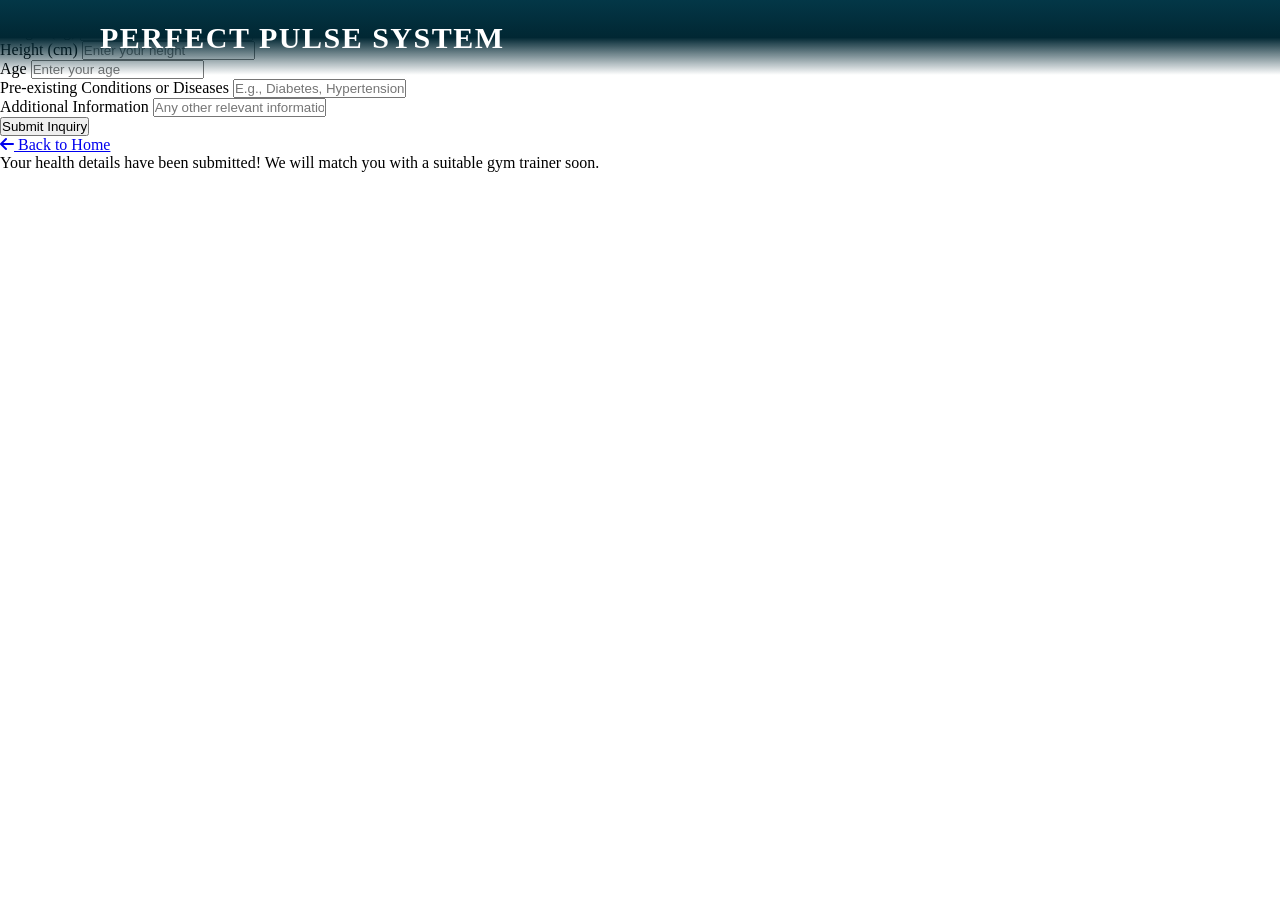
<file: form.html>
<!DOCTYPE html>
<html lang="en">
<head>
    <meta charset="UTF-8">
    <meta name="viewport" content="width=device-width, initial-scale=1.0">
    <title>Health Inquiry Form</title>
    <link rel="stylesheet" href="https://cdnjs.cloudflare.com/ajax/libs/font-awesome/6.0.0-beta3/css/all.min.css" integrity="sha512-Fo3rlrZj/k7ujTnHg4CGR2D7kSs0v4LLanw2qksYuRlEzO+tcaEPQogQ0KaoGN26/zrn20ImR1DfuLWnOo7aBA==" crossorigin="anonymous" referrerpolicy="no-referrer" />
    <link rel="stylesheet" href="style.css">
</head>
<body>
    <!-- Navigation Bar -->
    <header>
        <nav>
            <div class="logo">
                <p>Perfect Pulse System</p>
            </div>
            <ul>
                <li><a href="index.html"><i class="fas fa-search"></i></a></li>
                <li><a href="index.html">Home</a></li>
                <li><a href="About.html">About</a></li>
                <li><a href="newarrival.html">Schedules</a></li>
                <li><a href="contact.html">Contact</a></li>
                <li><a href="dietplans.html">Diet Plans</a></li>
            </ul>
        </nav>
    </header> 

    <!-- Background Image -->
    <div class="background"></div>
    
    <!-- Health Inquiry Form Container -->
    <div class="form-container" id="healthInquiryForm">
        <h3>Health Inquiry Form</h3>

        <form id="healthForm" onsubmit="return handleHealthFormSubmission()">
            <div class="form-group">
                <label for="weight">Weight (kg)</label>
                <input type="number" id="weight" name="weight" placeholder="Enter your weight" required>
            </div>

            <div class="form-group">
                <label for="height">Height (cm)</label>
                <input type="number" id="height" name="height" placeholder="Enter your height" required>
            </div>

            <div class="form-group">
                <label for="age">Age</label>
                <input type="number" id="age" name="age" placeholder="Enter your age" required>
            </div>

            <div class="form-group">
                <label for="disease">Pre-existing Conditions or Diseases</label>
                <input type="text" id="disease" name="disease" placeholder="E.g., Diabetes, Hypertension, None" required>
            </div>

            <div class="form-group">
                <label for="additionalInfo">Additional Information</label>
                <input type="text" id="additionalInfo" name="additionalInfo" placeholder="Any other relevant information">
            </div>

            <div class="form-group">
                <input type="submit" value="Submit Inquiry">
            </div>
        </form>

        <a href="index.html" class="back-btn"><i class="fa fa-arrow-left"></i> Back to Home</a>
    </div>

    <!-- Confirmation Message -->
    <div class="confirmation-message" id="healthConfirmationMessage">
        <p>Your health details have been submitted! We will match you with a suitable gym trainer soon.</p>
    </div>

    <!-- JavaScript for Form Validation -->
    <script>
        // Handle Health Form Submission
        function handleHealthFormSubmission() {
            var weight = document.getElementById("weight").value;
            var height = document.getElementById("height").value;
            var age = document.getElementById("age").value;
            var disease = document.getElementById("disease").value;

            if (weight == "" || height == "" || age == "" || disease == "") {
                alert("Please fill in all fields.");
                return false;
            }

            if (age < 18) {
                alert("You must be at least 18 years old to use this service.");
                return false;
            }

            document.getElementById('healthInquiryForm').style.display = 'none';
            document.getElementById('healthConfirmationMessage').style.display = 'block';

            return false; // Prevent actual form submission for demo
        }
    </script>
</body>
</html>
</file>
<file: style.css>
*{
    margin: 0px;
    padding: 0px;
    box-sizing: border-box;
}

nav{
    width: 100%;
    height: 75px;
    line-height: 75px;
    padding: 0px 100px;
    position: fixed;
    background: linear-gradient(#033747,#012733,transparent);
}

nav .logo p{
    font-size: 30px;
    font-weight: bold;
    float: left;
    color: white;
    text-transform: uppercase;
    letter-spacing: 1.5px;
    cursor: pointer;
}

nav ul{
    float: right;
}
nav li{
    display: inline-block;
    list-style: none;
}
nav li a{
    font-size: 18px;
    text-transform: uppercase;
    padding: 0px 30px;
    color: white;
    text-decoration: none;
}
nav li a:hover{
    color: #ff8c69;
    transition: all 0.4s ease 0s;
}

.box img{
    width: 100%;
    height: 100vh;
    background-size: cover;
    background-position: center;

}
/* Overlay for Schedule Content */
.schedule-overlay {
    position: absolute;
    top: 70px;
    left: 0;
    width: 100%;
    height: 100%;
    color: white;
    text-align: center;
    padding: 20px 10px;
}

/* Schedule Items */
.schedule-item {
    margin: 20px 0;
    background-color: rgba(0, 0, 0, 0.6);
    border-radius: 10px;
    padding: 20px;
    display: inline-block;
    width: 90%;
    max-width: 600px;
}

.schedule-item h3 {
    font-size: 24px;
    margin-bottom: 10px;
    text-transform: uppercase;
    color: #ff8c69;
}

.schedule-item ul {
    list-style: none;
    padding-left: 0;
}

.schedule-item ul li {
    font-size: 18px;
    margin: 5px 0;
}

.schedule-item ul li:hover {
    color: #ff8c69;
    transition: all 0.3s ease;
}

.schedule-overlay h2 {
    font-size: 36px;
    margin-bottom: 40px;
    margin-top: 0;
    text-transform: uppercase;
    font-weight: bold;
    color: white;
}

.signup-container {
    position: absolute;
    top: 50%;
    left: 50%;
    transform: translate(-50%, -50%);
    text-align: center;
    color: white;
    font-family: Arial, sans-serif;
    background-color: rgba(0, 0, 0, 0.6); /* Semi-transparent background */
    padding: 30px;
    border-radius: 10px;
    width: 80%;
    max-width: 600px;
}

.signup-container h2 {
    font-size: 36px;
    margin-bottom: 20px;
    font-weight: bold;
}

.signup-container p {
    font-size: 18px;
    margin-bottom: 30px;
    line-height: 1.5;
}

.signup-btn {
    background-color: #ff7f00;
    color: white;
    font-size: 18px;
    padding: 15px 30px;
    border: none;
    border-radius: 5px;
    cursor: pointer;
    text-transform: uppercase;
    transition: background-color 0.3s ease;
}

.signup-btn:hover {
    background-color: #e96b00;
}

.subscription-header {
    text-align: center;
    padding: 50px 20px;
    color: #033747;
}

.subscription-header h2 {
    font-size: 36px;
    font-weight: bold;
    margin-bottom: 20px;
}

/* Gym Image */
.video-container {
    text-align: center;
    margin: 20px;
}

/* Styling the video player */
video {
    width: 100%; /* Full width of the parent container */
    height: 550px; /* Maintain aspect ratio */
    border-radius: 10px; /* Rounded corners */
    box-shadow: 0 0 10px rgba(0, 0, 0, 0.2); /* Shadow effect */
    
}

/* Subscription Packs Section */
.subscription-section {
    display: flex;
    flex-wrap: wrap;
    justify-content: space-around;
    margin-top: 40px;
    padding: 50px 20px;
    text-align: center;
}

.subscription-pack {
    background-color: rgba(255, 255, 255, 0.9);
    border-radius: 10px;
    width: 250px;
    padding: 20px;
    margin: 15px;
    box-shadow: 0px 4px 8px rgba(0, 0, 0, 0.2);
    transition: transform 0.3s ease;
}

.subscription-pack:hover {
    transform: scale(1.05);
}

.subscription-pack h4 {
    color: #033747;
    font-size: 24px;
    margin-bottom: 10px;
}

.subscription-pack p {
    color: #033747;
    font-size: 16px;
    margin-bottom: 15px;
}

.subscription-pack .price {
    font-size: 22px;
    color: #ff7f00;
    margin-bottom: 20px;
    font-weight: bold;
}

.subscription-pack .buy-now {
    background-color: #ff7f00;
    color: white;
    padding: 12px;
    width: 100%;
    border: none;
    border-radius: 5px;
    cursor: pointer;
    font-weight: bold;
    transition: background-color 0.3s ease;
}

.subscription-pack .buy-now:hover {
    background-color: #e96b00;
}

.about-section {
    
    position: absolute;
    top: 50%;
    left: 50%;
    transform: translate(-50%, -50%);
    text-align: center;
    color: white;
    font-family: Arial, sans-serif;
    background-color: rgba(0, 0, 0, 0.6); /* Semi-transparent background */
    padding: 30px;
    border-radius: 10px;
    width: 80%;
    max-width: 900px;
}

/*.about-content {
    position: absolute;
    top: 50%;
    left: 50%;
    transform: translate(-50%, -50%);
    width: 80%;
    max-width: 900px;
    background-color: rgba(0, 0, 0, 0.6);
    padding: 40px;
    border-radius: 10px;
}*/

.about-content h1 {
    font-size: 40px;
    font-weight: bold;
    margin-bottom: 20px;
}

.about-content p {
    font-size: 20px;
    line-height: 1.6;
    margin-bottom: 30px;
}

/* Training Session Grid */
.training-sessions {
    padding: 50px 20px;
    background-color: #f9f9f9;
}

.training-sessions h2 {
    text-align: center;
    font-size: 36px;
    margin-bottom: 40px;
}

.training-grid {
    display: grid;
    grid-template-columns: repeat(auto-fill, minmax(300px, 1fr));
    gap: 30px;
    justify-items: center;
}

.session-card {
    background-color: white;
    padding: 20px;
    border-radius: 10px;
    box-shadow: 0 4px 8px rgba(0, 0, 0, 0.1);
    text-align: center;
    transition: transform 0.3s ease-in-out;
}

.session-card:hover {
    transform: translateY(-10px);
}

.session-card h3 {
    font-size: 24px;
    color: #033747;
    margin-bottom: 10px;
}

.session-card p {
    font-size: 16px;
    color: #666;
    margin-bottom: 20px;
}

/* Footer (optional) */
footer {
    background-color: #033747;
    color: white;
    padding: 20px;
    text-align: center;
}

.main-contentt {
    padding-top: 65px;
}

/* Background Image and Overlay */
.background-image-overlay {
    position: relative;
    background-color: rgba(0, 0, 0, 0.7);
}

.background-image-overlay img {
    width: 100%;
    height: 100vh;
    object-fit: cover;
    opacity: 0.5;
    

}
/*.schedule-section {
    position: absolute;
    top: 20%;
    left: 50%;
    transform: translate(-50%, -20%);
    width: 80%;
    max-width: 800px;
    background-color: rgba(0, 0, 0, 0.7);
    color: white;
    padding: 40px;
    border-radius: 8px;
    box-shadow: 0px 4px 8px rgba(0, 0, 0, 0.4);
    text-align: center;
}

.schedule-section h1 {
    font-size: 32px;
    margin-bottom: 10px;
    color: #ff8c69;
}

.schedule-section p {
    font-size: 18px;
    margin-bottom: 20px;
}*/

/* Schedule Table */
/*.schedule-table table {
    width: 100%;
    border-collapse: collapse;
    margin-top: 20px;
}

.schedule-table th,
.schedule-table td {
    padding: 15px;
    border: 1px solid #ddd;
    text-align: center;
}

.schedule-table th {
    background-color: #033747;
    color: #ff8c69;
    font-weight: bold;
}

.schedule-table tr:nth-child(even) {
    background-color: rgba(255, 255, 255, 0.1);
}

.schedule-table tr:hover {
    background-color: rgba(255, 140, 105, 0.2);
}*/




/* Footer */
footer {
    background-color: #033747;
    color: white;
    padding: 20px;
    text-align: center;
}



/* Contact Form Section */
.contact-form {
    position: absolute;
    top: 30%;
    left: 50%;
    transform: translate(-50%, -20%);
    background: rgba(0, 0, 0, 0.7); /* Transparent black background */
    color: white;
    padding: 30px;
    border-radius: 10px;
    width: 90%;
    max-width: 500px;
    box-shadow: 0 4px 10px rgba(0, 0, 0, 0.5);
    text-align: center;
}

.contact-form h2 {
    font-size: 28px;
    margin-bottom: 20px;
    text-transform: uppercase;
    color: #ff8c69;
}

.contact-form .form-group {
    margin-bottom: 20px;
    text-align: left;
}

.contact-form label {
    font-size: 16px;
    margin-bottom: 5px;
    display: block;
}

.contact-form input,
.contact-form textarea {
    width: 100%;
    padding: 10px;
    font-size: 16px;
    margin-top: 5px;
    border: none;
    border-radius: 5px;
    outline: none;
}

.contact-form input::placeholder,
.contact-form textarea::placeholder {
    font-size: 14px;
    color: #999;
}

.contact-form button {
    width: 100%;
    padding: 10px;
    font-size: 18px;
    color: white;
    background-color: #ff8c69;
    border: none;
    border-radius: 5px;
    cursor: pointer;
    text-transform: uppercase;
}

.contact-form button:hover {
    background-color: #ff7a50;
    transition: all 0.3s ease;
}

/* Gym Information Section */
.gym-info {
    background: #f8f9fa;
    padding: 50px 20px;
    display: flex;
    justify-content: center;
}

.info-container {
    display: flex;
    max-width: 1200px;
    width: 100%;
    gap: 20px;
    align-items: flex-start;
}

.details {
    flex: 1;
    background: white;
    padding: 20px;
    border-radius: 10px;
    box-shadow: 0 4px 10px rgba(0, 0, 0, 0.1);
}

.details h3 {
    color: #ff8c69;
    margin-bottom: 15px;
}

.details p {
    margin: 5px 0;
    font-size: 16px;
}

.social-icons {
    margin-top: 10px;
}

.social-icons a {
    font-size: 20px;
    margin-right: 10px;
    color: #333;
}

.social-icons a:hover {
    color: #ff8c69;
}

.map {
    flex: 1;
    text-align: center;
    border-radius: 10px;
    overflow: hidden;
}


/* Footer Styling */
footer {
    text-align: center;
    padding: 10px;
    background-color: rgba(0, 0, 0, 0.7);
    color: white;
}

/* Diet plan section */
.diet-plans {
    margin-top: 32px;
    position: absolute;
    top: 50%;
    left: 50%;
    transform: translate(-50%, -50%);
    text-align: center;
    color: white;
    font-family: Arial, sans-serif;
    background-color: rgba(0, 0, 0, 0.6); /* Semi-transparent background */
    padding: 30px;
    border-radius: 10px;
    width: 80%;
    max-width: 900px;
}

.diet-plan {
    border-bottom: 1px solid #fff;
    padding: 20px 0;
}

.diet-plan:last-child {
    border-bottom: none;
}

.diet-plan h2 {
    margin: 0 0 10px;
    font-size: 22px;
    color: #00cc66;
}

.diet-plan ul {
    list-style: none;
    padding: 0;
    text-align: left;
    line-height: 1.6;
}

.diet-plan ul li::before {
    content: "\f00c";
    font-family: "Font Awesome 5 Free";
    font-weight: 900;
    margin-right: 8px;
    color: #00cc66;
}
/* Additional Section Styling */
.additional-info {
    background: rgba(0, 0, 0, 0.7); /* Transparent black background */
    color: #fff;
    padding: 40px;
    margin: 20px auto;
    max-width: 900px;
    border-radius: 15px;
    text-align: center;
    animation: fadeIn 2s ease-in-out;
}

.additional-info h1, .additional-info h2 {
    margin-bottom: 20px;
}

.additional-info ul {
    list-style-type: none;
    padding: 0;
}

.additional-info ul li {
    margin-bottom: 15px;
}

/* Animations */
@keyframes fadeIn {
    from {
        opacity: 0;
    }
    to {
        opacity: 1;
    }
}

@keyframes bounce {
    0%, 100% {
        transform: translateY(0);
    }
    50% {
        transform: translateY(-10px);
    }
}

@keyframes gym-effect {
    0% {
        transform: scale(1);
    }
    50% {
        transform: scale(1.1);
    }
    100% {
        transform: scale(1);
    }
}

.animate-bounce {
    animation: bounce 1.5s infinite;
}

.animate-gym {
    animation: gym-effect 2s infinite;
}
</file>
